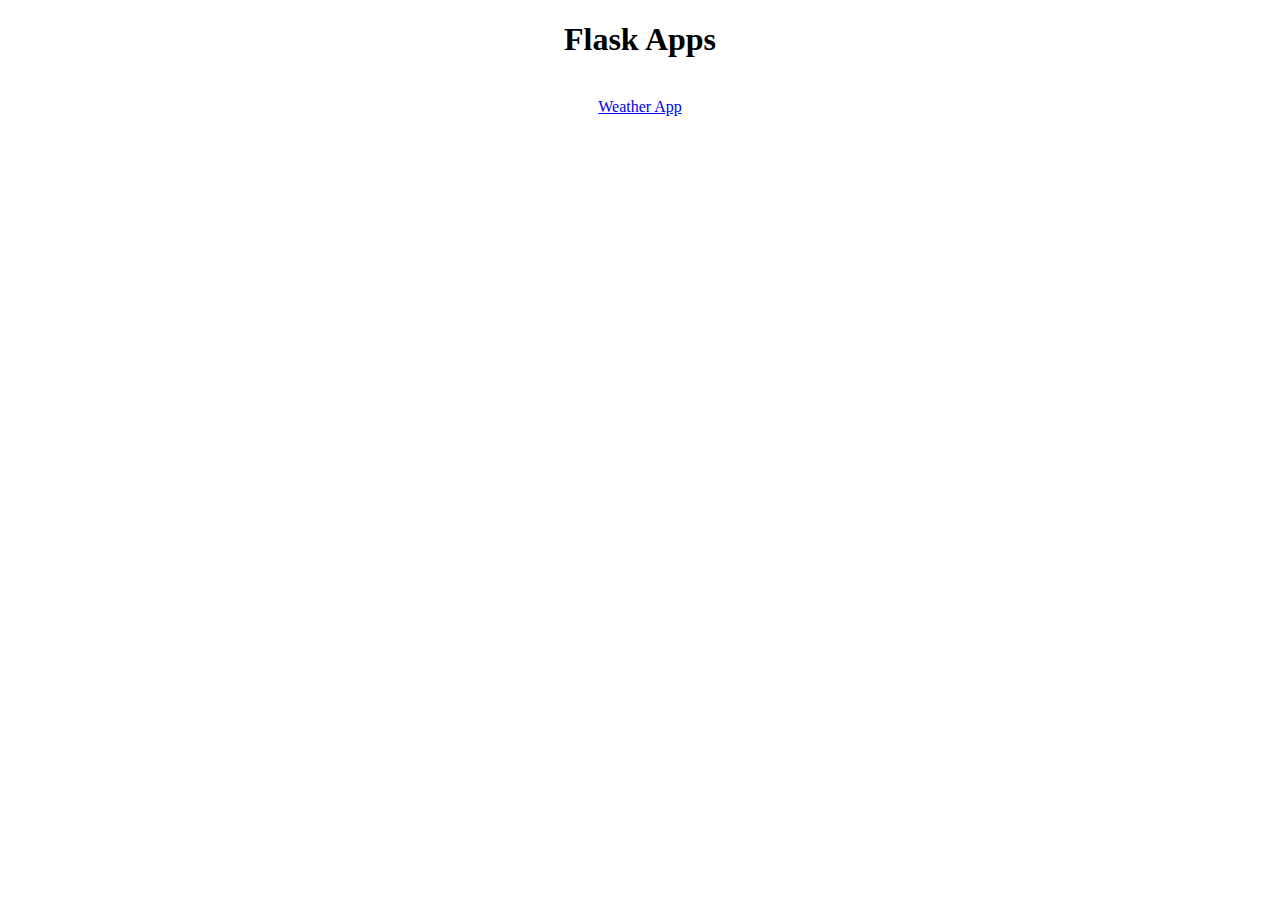
<file: templates/index.html>
<!DOCTYPE html>
<html lang="en" dir="ltr">
  <head>
    <meta charset="utf-8">
    <title>Index</title>
  </head>
  <body>
<center>
    <h1>Flask Apps</h1>
    <br>
    <a href="{{ url_for("Weather") }}">Weather App</a>
</center>
  </body>
</html>
</file>
